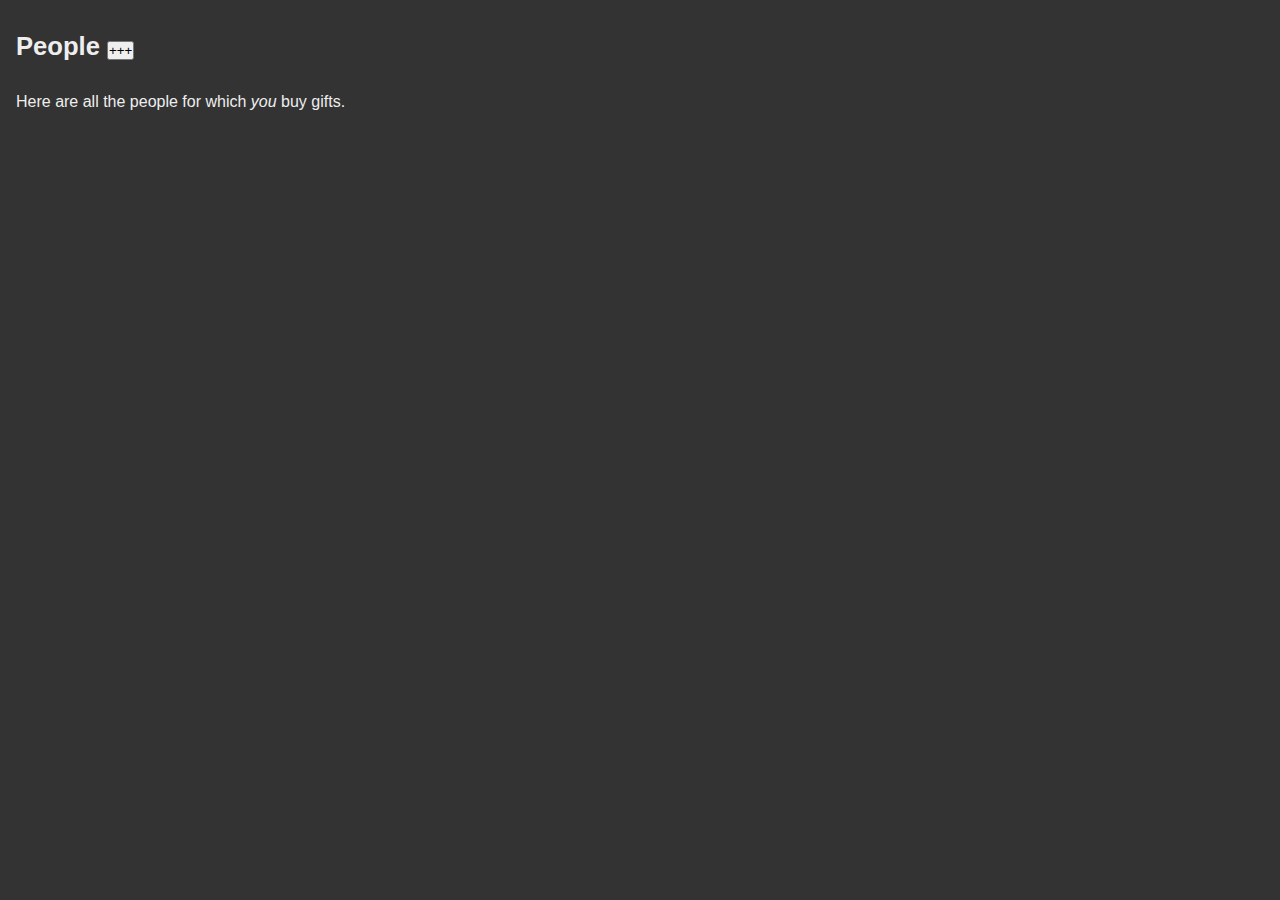
<file: www/index.html>
<!doctype html>
<html>
<head>
    <meta charset="UTF-8">
    <title>GIFTR</title>
	<link href="css/index.css" rel="stylesheet"/>
    <script type="text/javascript" href='cordova.js'></script>
	<script src="js/index.js"></script>
    <script src="https://hammerjs.github.io/dist/hammer.js"></script>
</head>
<body>
	<div class="wrapper">
		<!-- container for all pages -->
		
		<section data-role="page" id="people-list" class='active'>
			<h2>People <button class="btnAdd1">+++</button></h2>
			<p class="details">
			Here are all the people for which <em>you</em> buy gifts.
			</p>
			<ul class='listpeople' data-role="listview">
				<!-- 
				list of items to be dynamically added 
				single-tap to add gift for person through gifts-for-person page
				double-tap to remove person
				-->
			</ul>
		</section>
		
		<section data-role="page" id="occasion-list" class=''>
			<h2>Occasions <button class="btnAdd2">+++</button></h2>
			<p class="details">
			Here is the list of occasions when <em>you</em> buy gifts.
			</p>
			<ul class="listoccasions" data-role="listview">
				<!-- 
				list of items to be dynamically added 
				single-tap to add gift for occasion through gifts-for-occasion page
				double-tap to remove occasion
				-->
			</ul>
		</section>
		
		<section data-role="page" id="gifts-for-person" class=''>
			<h2>Gift Ideas for<button class="btnAdd3">+++</button></h2>
			<p class="details">
			Here are all the gifts ideas for <span>PERSON</span> for all occasions.
			</p>
			<ul data-role="listview">
				<!-- 
				list of items to be dynamically added 
				single-tap gift idea to toggle purchased state for gift
 				double-tap gift idea to remove from list
				-->
			</ul>
		</section>
		
		<section data-role="page" id="gifts-for-occasion" class=''>
			<h2 class="giftpeople">Gift Ideas for </h2>
            <button class="btnCancel4"><----</button>
			<p class="details">
			Here are all the gift ideas for <span>OCCASION</span> for all people.
			</p>
            <button class="btnAdd4">+++</button>
			<ul data-role="listview">
				<!-- 
				list of items to be dynamically added 
				single-tap gift idea to toggle purchased state for gift
				double-tap gift idea to remove from list
				-->
			</ul>
		</section>
	</div>
	
	<!-- people -->
	<div data-role="overlay">&nbsp;</div>
	
	<!-- modal for adding an entry to person or occasion table -->
	<div data-role="modal" id="add-person" class=''>
		<h3>Add A New Person</h3>
		<form>
			<div class="formBox">
				<input type="text" id="new-per" value="" placeholder="" class=""/>
			</div>
			<div class="formBox">
				<input type="button" class="btnCancel1" value="CANCEL" />
				<input type="button" class="btnSave1" value="SAVE" />
			</div>
		</form>	
	</div>
<!--  occasions  -->
    	<div data-role="overlay">&nbsp;</div>
	
	<!-- modal for adding an entry to person or occasion table -->
	<div data-role="modal" id="add-occasion" class=''>
		<h3>Add A New Occasion</h3>
		<form>
			<div class="formBox">
				<input type="text" id="new-occ" value="" placeholder="" class=""/>
			</div>
			<div class="formBox">
				<input type="button" class="btnCancel2" value="CANCEL" />
				<input type="button" class="btnSave2" value="SAVE" />
			</div>
		</form>	
	</div>
	
	<!-- modal for adding an entry to gift idea table. Requires a person or occasion plus the idea -->
	<div data-role="modal" id="add-gift" class=''>
		<h3 class="newgiftfor"></h3>
		<form>
			<div class="formBox">
				<select id="list-per-occ">
					<!-- list of options built from person list or occasion list -->
				</select>
			</div>
			<div class="formBox">
				<input type="text" id="new-idea" value="" placeholder="" class=""/>
			</div>
			<div class="formBox">
				<input type="button" class="btnCancel5" value="CANCEL" />
				<input type="button" class="btnSave5" value="SAVE" />
			</div>
		</form>	
	</div>
</body>
</html>
</file>
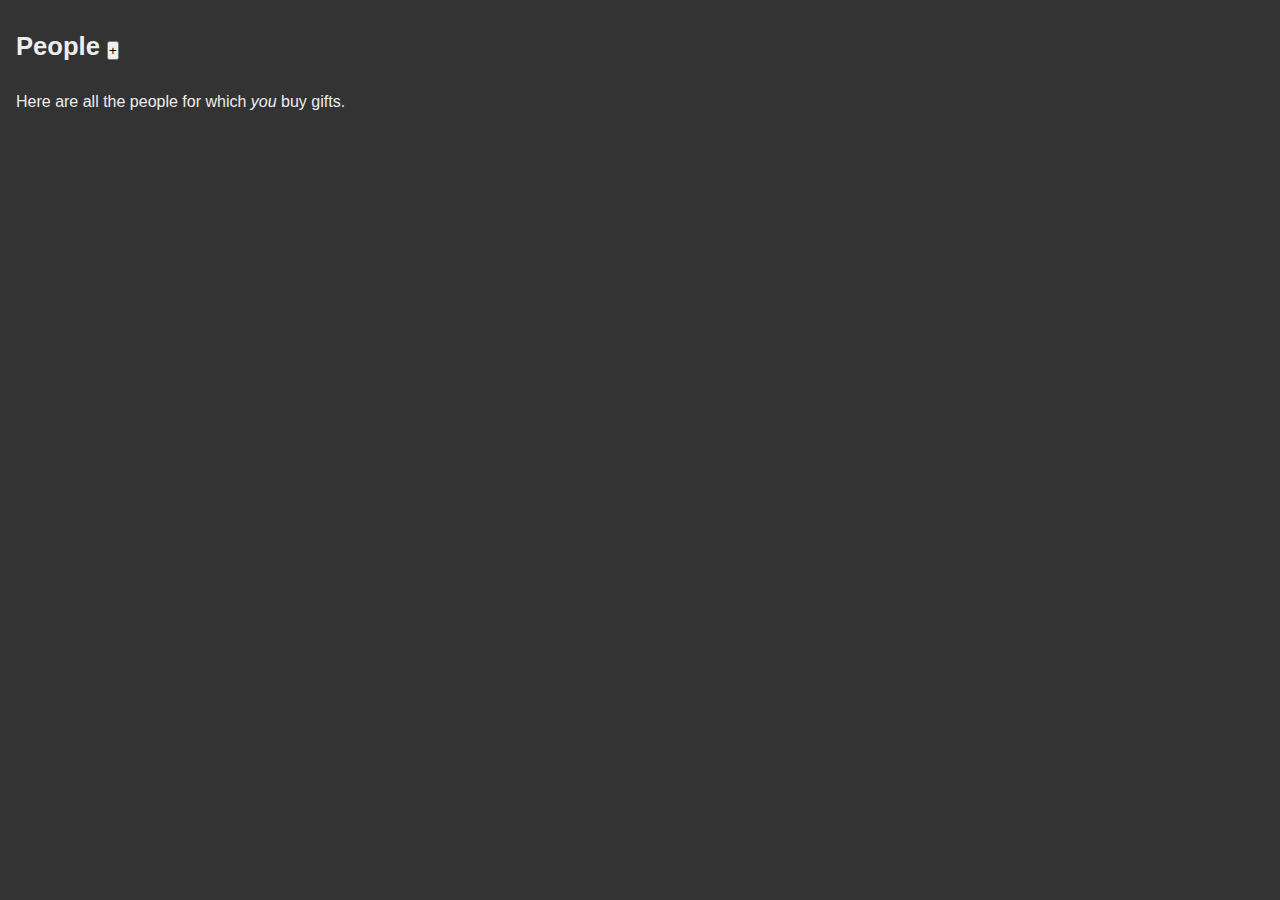
<file: platforms/ios/www/index.html>
<!doctype html>
<html>
<head>
    <meta charset="UTF-8">
    <title>GIFTR</title>
	<link href="css/index.css" rel="stylesheet"/>
    <script type="text/javascript" href='cordova.js'></script>
	<script src="js/index.js"></script>
    <script src="https://hammerjs.github.io/dist/hammer.js"></script>
</head>
<body>
	<div class="wrapper">
		<!-- container for all pages -->
		
		<section data-role="page" id="people-list" class='active'>
			<h2>People <button class="btnAdd1">+</button></h2>
			<p class="details">
			Here are all the people for which <em>you</em> buy gifts.
			</p>
			<ul class='listpeople' data-role="listview">
				<!-- 
				list of items to be dynamically added 
				single-tap to add gift for person through gifts-for-person page
				double-tap to remove person
				-->
			</ul>
		</section>
		
		<section data-role="page" id="occasion-list" class=''>
			<h2>Occasions <button class="btnAdd2">+</button></h2>
			<p class="details">
			Here is the list of occasions when <em>you</em> buy gifts.
			</p>
			<ul data-role="listview">
				<!-- 
				list of items to be dynamically added 
				single-tap to add gift for occasion through gifts-for-occasion page
				double-tap to remove occasion
				-->
			</ul>
		</section>
		
		<section data-role="page" id="gifts-for-person" class=''>
			<h2>Gift Ideas <button class="btnAdd3">+</button></h2>
			<p class="details">
			Here are all the gifts ideas for <span>PERSON</span> for all occasions.
			</p>
			<ul data-role="listview">
				<!-- 
				list of items to be dynamically added 
				single-tap gift idea to toggle purchased state for gift
 				double-tap gift idea to remove from list
				-->
			</ul>
		</section>
		
		<section data-role="page" id="gifts-for-occasion" class=''>
			<h2>Gift Ideas <button class="btnAdd4">+</button></h2>
			<p class="details">
			Here are all the gift ideas for <span>OCCASION</span> for all people.
			</p>
			<ul data-role="listview">
				<!-- 
				list of items to be dynamically added 
				single-tap gift idea to toggle purchased state for gift
				double-tap gift idea to remove from list
				-->
			</ul>
		</section>
	</div>
	
	<!-- always display the overlay between a page and modal -->
	<div data-role="overlay">&nbsp;</div>
	
	<!-- modal for adding an entry to person or occasion table -->
	<div data-role="modal" id="add-person-occasion" class=''>
		<h3>Title (new person | occasion)</h3>
		<form>
			<div class="formBox">
				<input type="text" id="new-per-occ" value="" placeholder="" class=""/>
			</div>
			<div class="formBox">
				<input type="button" class="btnCancel1" value="CANCEL" />
				<input type="button" class="btnSave1" value="SAVE" />
			</div>
		</form>	
	</div>
	
	<!-- modal for adding an entry to gift idea table. Requires a person or occasion plus the idea -->
	<div data-role="modal" id="add-gift" class=''>
		<h3>Title (new gift for person | occasion)</h3>
		<form>
			<div class="formBox">
				<select id="list-per-occ">
					<option value="0">Choose one</option>
					<!-- list of options built from person list or occasion list -->
				</select>
			</div>
			<div class="formBox">
				<input type="text" id="new-idea" value="" placeholder="" class=""/>
			</div>
			<div class="formBox">
				<input type="button" class="btnCancel" value="CANCEL" />
				<input type="button" class="btnSave" value="SAVE" />
			</div>
		</form>	
	</div>
</body>
</html>
</file>
<file: www/css/index.css>
/*************************************
        Defaults
*************************************/

*{
  padding:0;
  margin:0;
  box-sizing:border-box;
  font-family:'Open Sans', sans-serif;
}
h2{
  font-size:1.6rem;
  padding:1rem 0;
}
p{
  font-size:1.0rem;
  padding:1rem 0;
}
.wrapper{
  width:100%;
  height:100%;
}
/*************************************
        Layout
*************************************/
[data-role=page]{
  display: block;
  position:absolute;
  z-index:5;
  top:0;
  left:0;
  width:100%;
  min-height:100%;
  color:#eee;
  background-color:#333;
  padding:1rem;
  opacity:0;
  transition:opacity .8s ease;
}
[data-role=overlay]{
  display: none;
  position:fixed;
  top:0;
  left:0;
  z-index:10;
  height:100%;
  width:100%;
  background-color: rgba(0,0,0,0.82);
}
[data-role=modal]{
  display:none;
  position:fixed;
  top:20%;
  left:10%;
  width: 80%;
  z-index:15;
  max-height:80%;
  padding:5vh;
  border:1px solid #333;
  min-height:10%;
  color:#fff;
  background-color:#666;
  box-shadow:1px 1px 2px rgb(0,0,0);
  opacity: 0;
  transition:opacity .8s ease;    
}
[data-role=modal].active{
 display:block;
 opacity: 1;
 z-index: 20;
 transition:opacity .8s ease;
    
}
[data-role="page"].active {
    transition:opacity .8s ease;
    z-index:10;
    opacity:1;
    display:block;
    position:absolute;
}
/*************************************
        Forms
*************************************/
.formBox{
  padding: 0.6rem 0;
}
input, select{
  line-height: 1.6rem;
  font-size: 1.2rem;
  padding:0 1rem;
  max-width:90%; /* to make them responsive */
}
.btn{
  width:auto;
}
.narrow{
  width:2rem;
}
.med{
  width:10rem;
}
.wide{
  width:25rem;
}
.xwide{
  width:40rem;
}
/*************************************
        Pages
*************************************/
[data-role=listview]{
  list-style:none;
}
[data-role=listview] li{
  font-size:1.2rem;
  line-height:3rem;
  height:3rem;
  border:1px solid #000;
  background-color:#ccc;
  color:#333;
  font-weight:300;
  padding:0 1rem;
  cursor:pointer;
}
/*************************************
        Modals
*************************************/
</file>
<file: platforms/ios/www/css/index.css>
/*************************************
        Defaults
*************************************/

*{
  padding:0;
  margin:0;
  box-sizing:border-box;
  font-family:'Open Sans', sans-serif;
}
h2{
  font-size:1.6rem;
  padding:1rem 0;
}
p{
  font-size:1.0rem;
  padding:1rem 0;
}
.wrapper{
  width:100%;
  height:100%;
}
/*************************************
        Layout
*************************************/
[data-role=page]{
  display: block;
  position:absolute;
  z-index:5;
  top:0;
  left:0;
  width:100%;
  min-height:100%;
  color:#eee;
  background-color:#333;
  padding:1rem;
  opacity:0;
  transition:opacity .8s ease;
}
[data-role=overlay]{
  display: none;
  position:fixed;
  top:0;
  left:0;
  z-index:10;
  height:100%;
  width:100%;
  background-color: rgba(0,0,0,0.82);
}
[data-role=modal]{
  display:none;
  position:fixed;
  top:20%;
  left:10%;
  width: 80%;
  z-index:15;
  max-height:80%;
  padding:5vh;
  border:1px solid #333;
  min-height:10%;
  color:#fff;
  background-color:#666;
  box-shadow:1px 1px 2px rgb(0,0,0);
  opacity: 0;
  transition:opacity .8s ease;    
}
[data-role=modal].active{
 display:block;
 opacity: 1;
 z-index: 20;
 transition:opacity .8s ease;
    
}
[data-role="page"].active {
    transition:opacity .8s ease;
    z-index:10;
    opacity:1;
    display:block;
    position:absolute;
}
/*************************************
        Forms
*************************************/
.formBox{
  padding: 0.6rem 0;
}
input, select{
  line-height: 1.6rem;
  font-size: 1.2rem;
  padding:0 1rem;
  max-width:90%; /* to make them responsive */
}
.btn{
  width:auto;
}
.narrow{
  width:2rem;
}
.med{
  width:10rem;
}
.wide{
  width:25rem;
}
.xwide{
  width:40rem;
}
/*************************************
        Pages
*************************************/
[data-role=listview]{
  list-style:none;
}
[data-role=listview] li{
  font-size:1.2rem;
  line-height:3rem;
  height:3rem;
  border:1px solid #000;
  background-color:#ccc;
  color:#333;
  font-weight:300;
  padding:0 1rem;
  cursor:pointer;
}
/*************************************
        Modals
*************************************/
</file>
